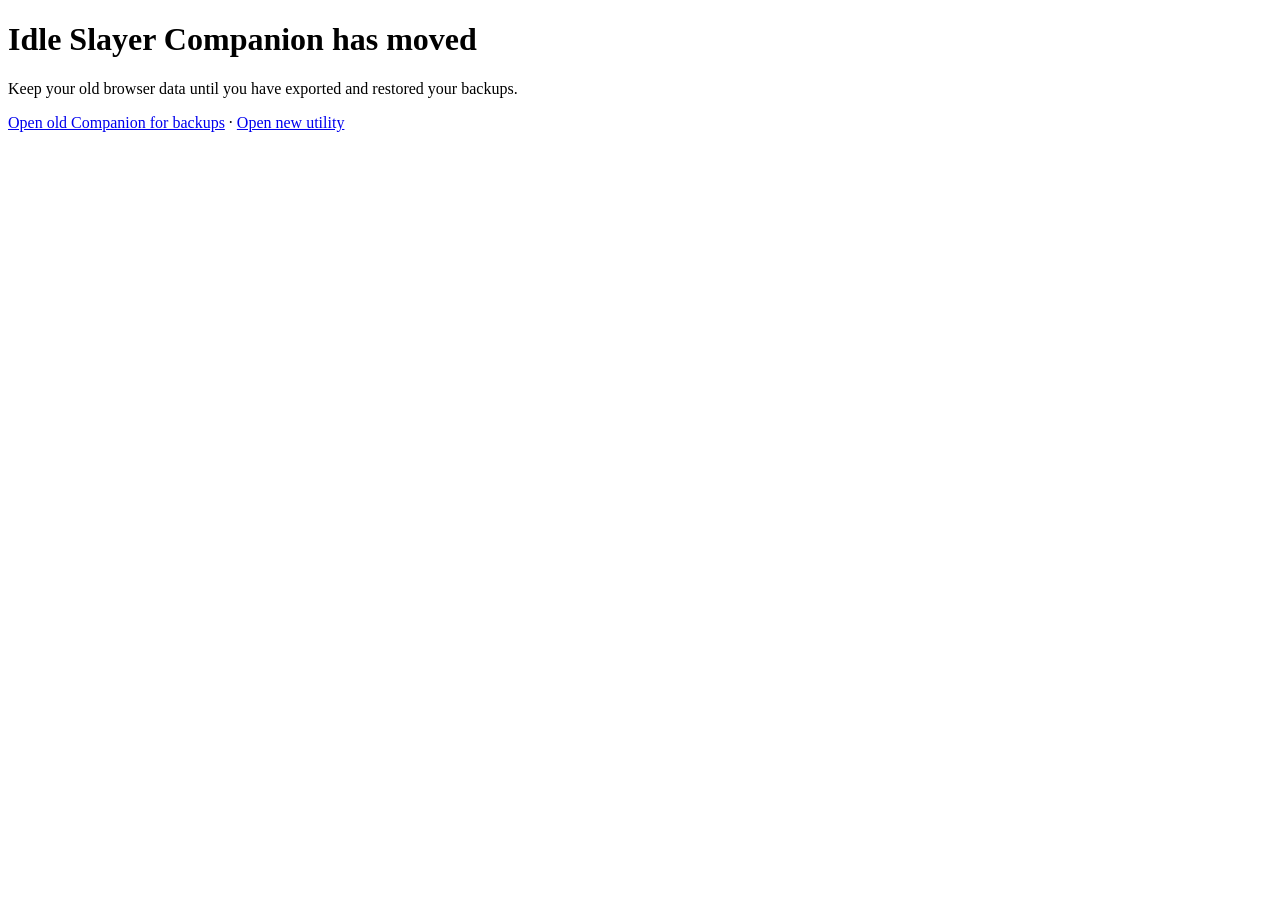
<file: site/index.html>
<!doctype html><html lang="en"><meta charset="utf-8"><meta name="referrer" content="no-referrer"><meta name="robots" content="noindex"><title>Idle Slayer Companion has moved</title><h1>Idle Slayer Companion has moved</h1><p>Keep your old browser data until you have exported and restored your backups.</p><a href="/idle-slayer-companion/">Open old Companion for backups</a> · <a href="https://austingarrod.ca/utilities/idle-slayer-companion/?migration=1#analytics=off" rel="noreferrer">Open new utility</a></html>
</file>
